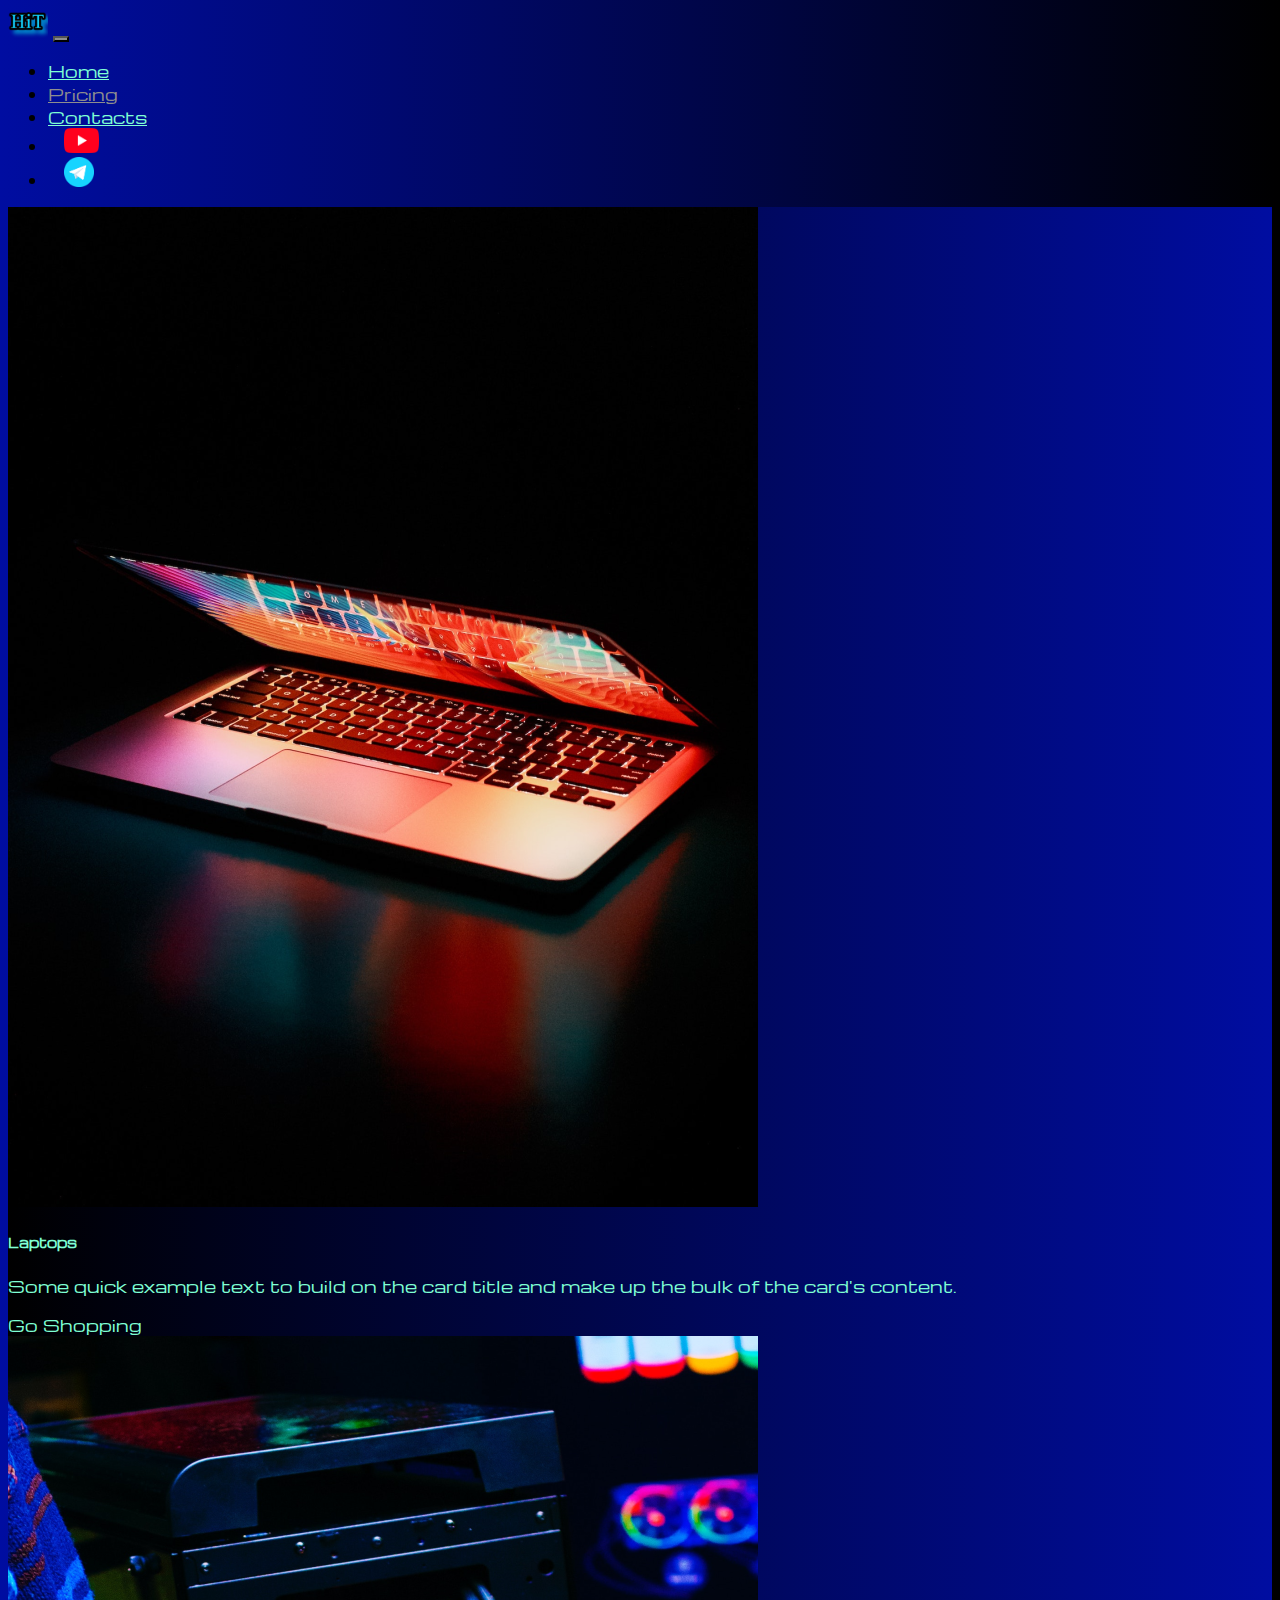
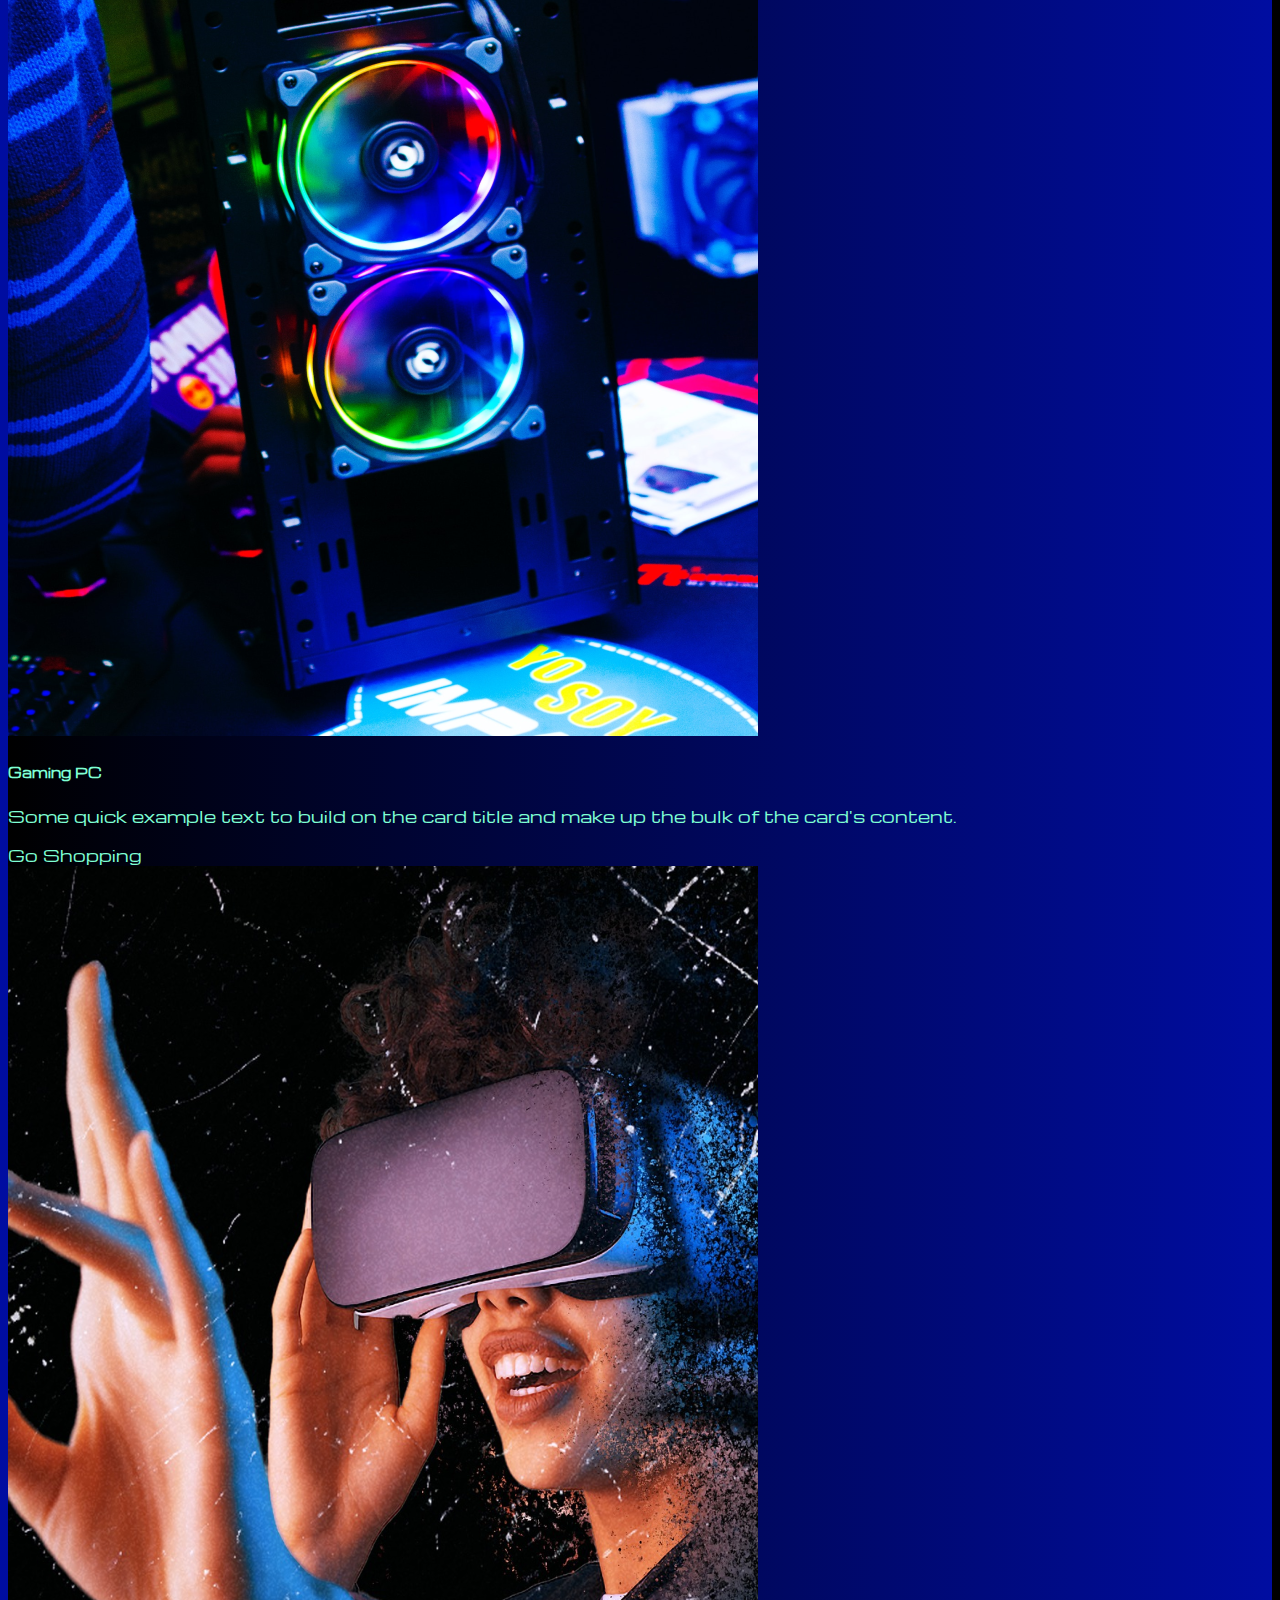
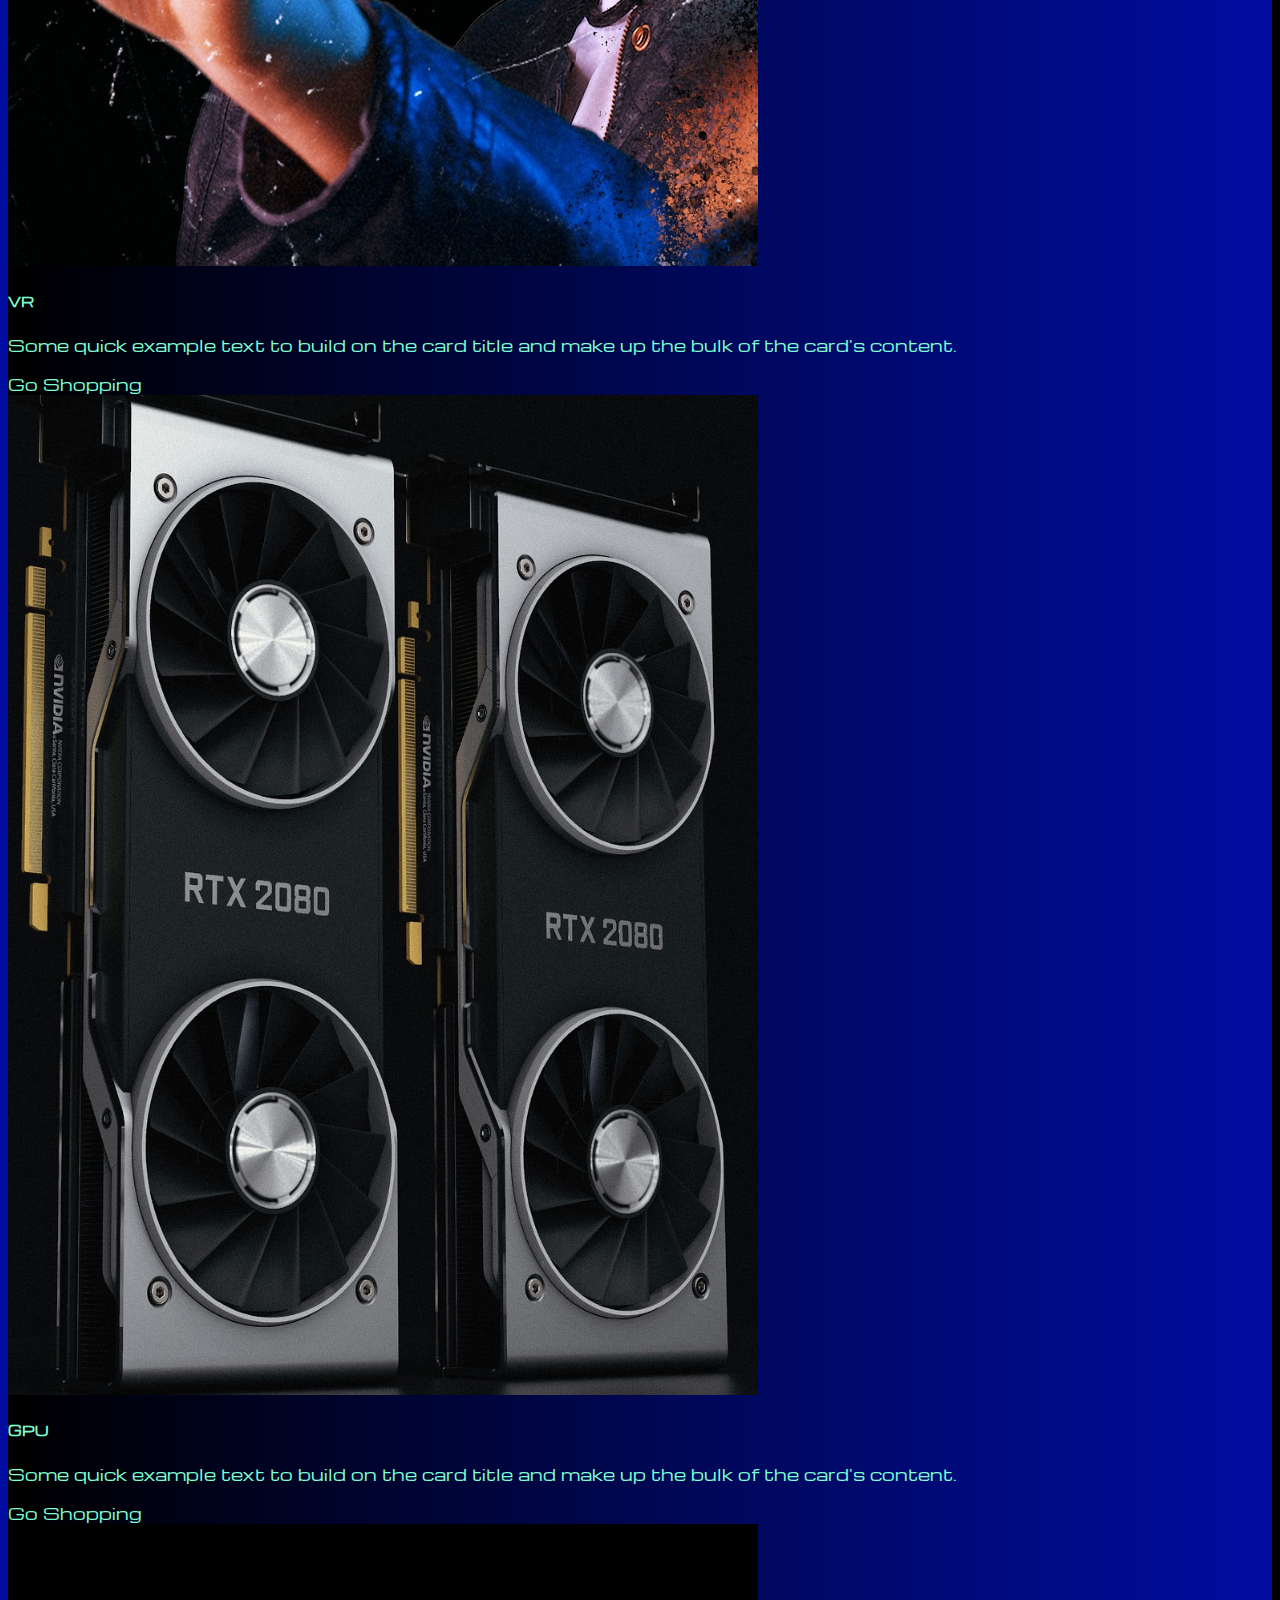
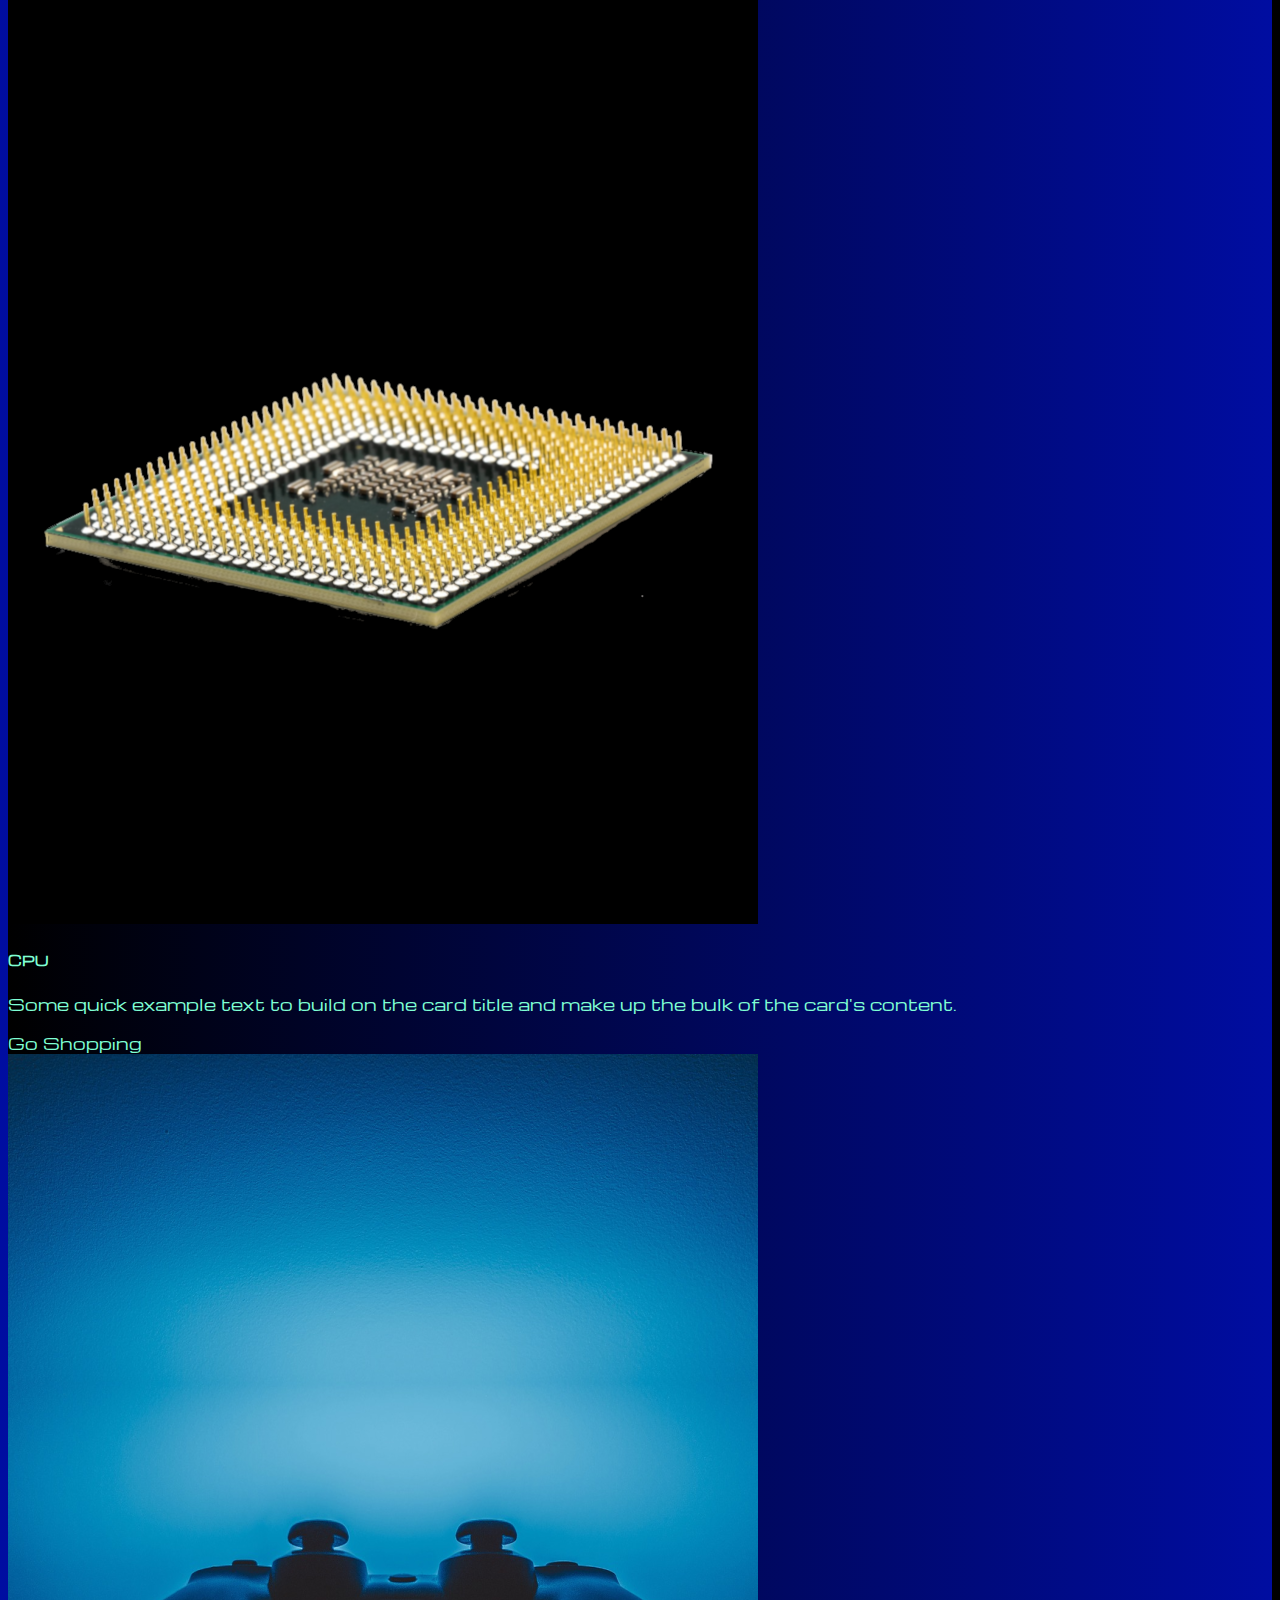
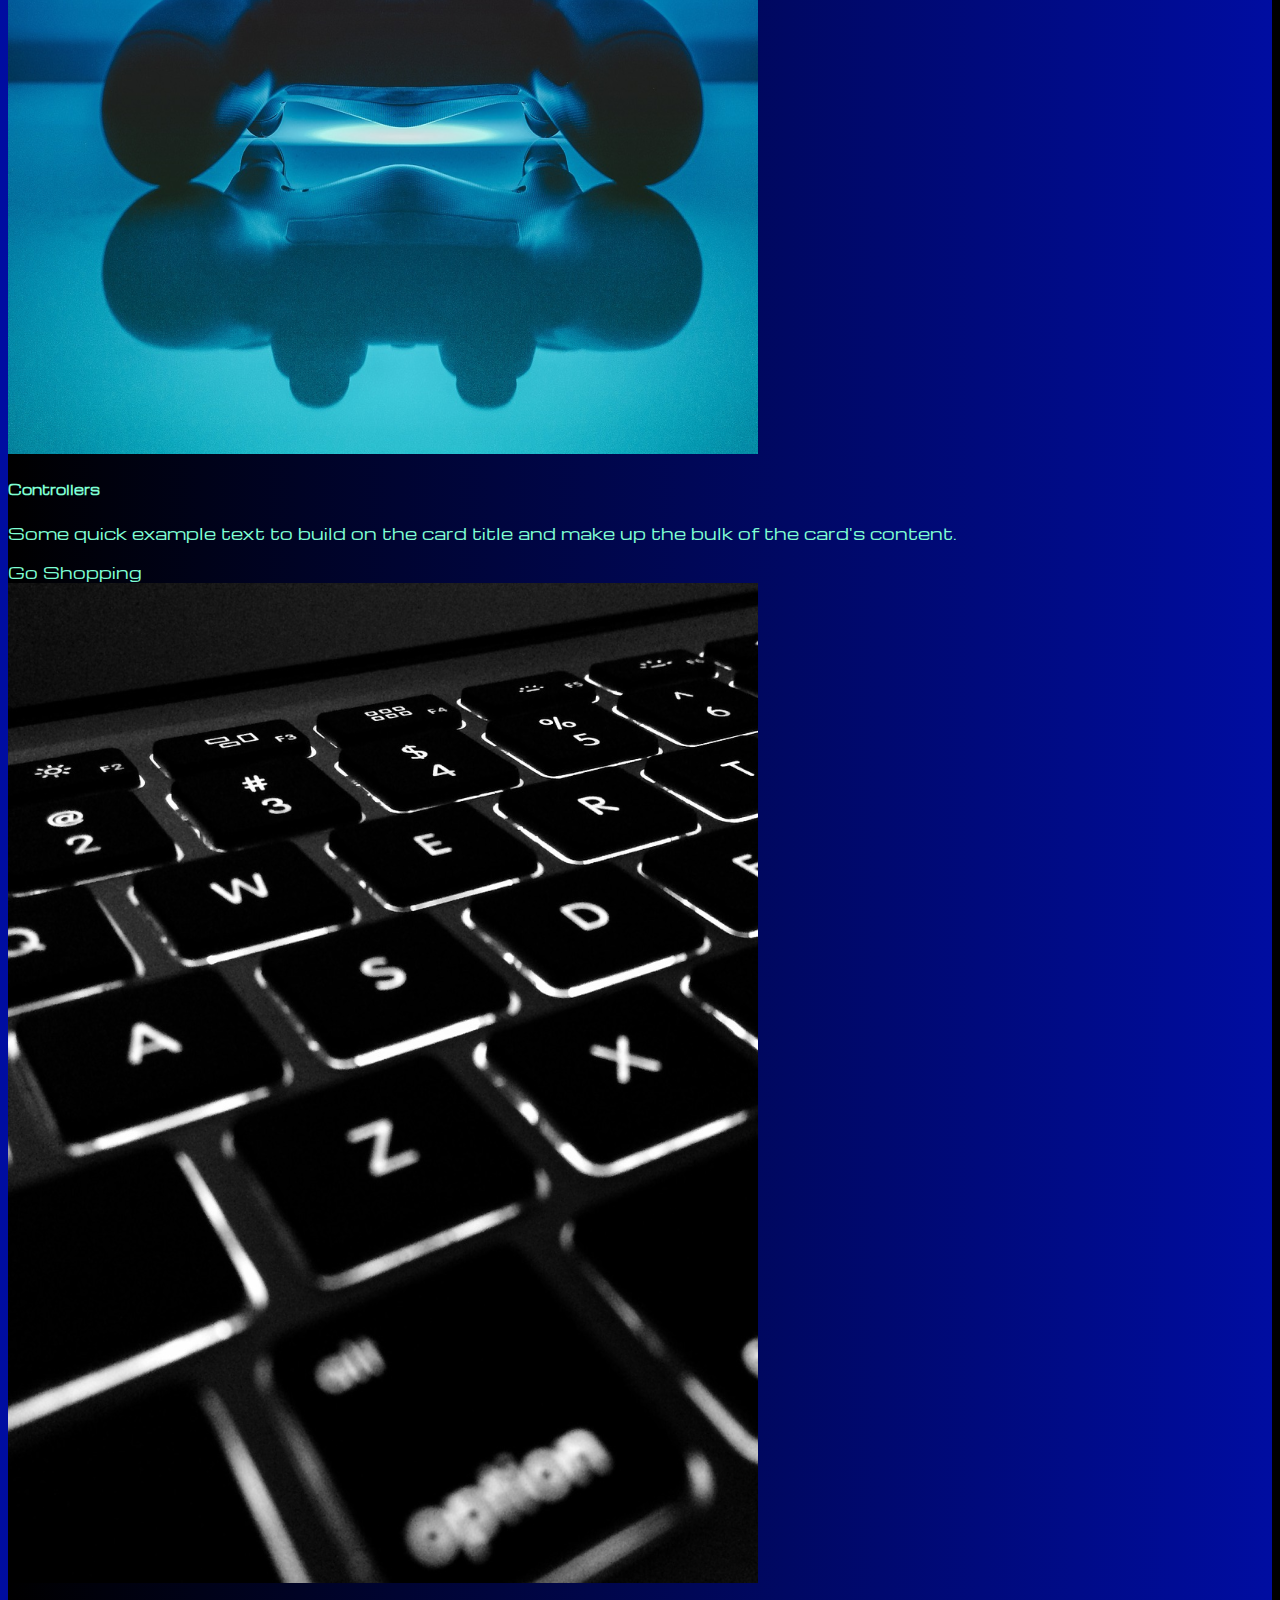
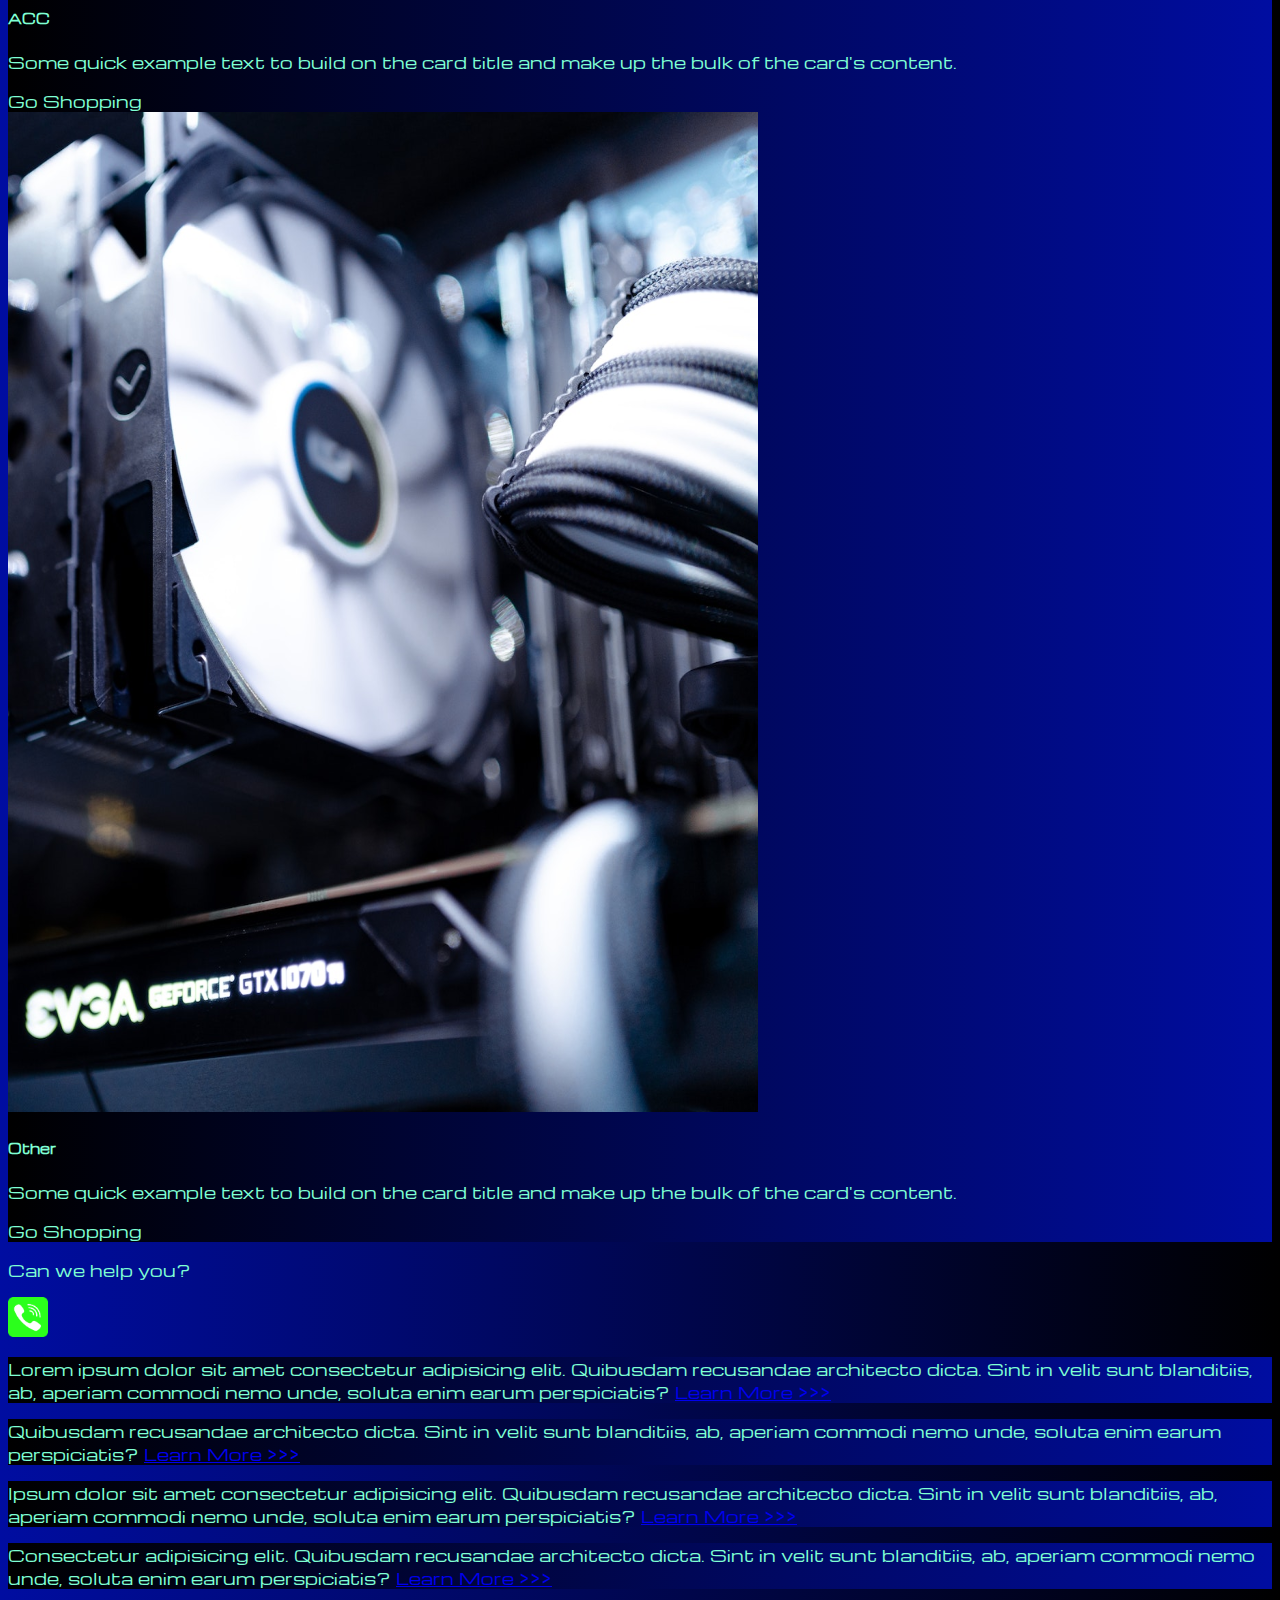
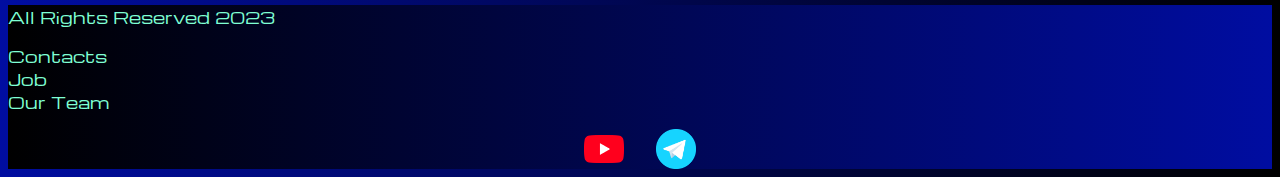
<file: source/pricing.html>
<!DOCTYPE html>
<html lang="en">

<head>
    <meta charset="UTF-8">
    <meta name="viewport" content="width=device-width, initial-scale=1.0">
    <link href="https://cdn.jsdelivr.net/npm/bootstrap@5.3.1/dist/css/bootstrap.min.css" rel="stylesheet"
        integrity="sha384-4bw+/aepP/YC94hEpVNVgiZdgIC5+VKNBQNGCHeKRQN+PtmoHDEXuppvnDJzQIu9" crossorigin="anonymous">
    <link rel="stylesheet" href="styles/mycss.css">
    <title>HiT</title>
</head>

<body>

    <header>
        <nav class="navbar navbar-expand-lg bg-dark">
            <div class="container-fluid">
                <a class="navbar-brand" href="/"><img src="images/logo.png" alt="Logo"></a>
                <button class="navbar-toggler" type="button" data-bs-toggle="collapse" data-bs-target="#navbarNav"
                    aria-controls="navbarNav" aria-expanded="false" aria-label="Toggle navigation">
                    <span class="navbar-toggler-icon"></span>
                </button>
                <div class="collapse navbar-collapse" id="navbarNav">
                    <ul class="navbar-nav">
                        <li class="nav-item">
                            <a class="nav-link" aria-current="page" href="/">Home</a>
                        </li>
                        <li class="nav-item">
                            <a class="nav-link active" href="pricing.html">Pricing</a>
                        </li>
                        <li class="nav-item">
                            <a class="nav-link" href="pricing.html">Contacts</a>
                        </li>
                        <li class="nav-item">
                            <a class="nav-link" href="pricing.html">
                                <img style="width: 35px; margin-inline: 1em;" src="images/yt.png" alt="...">
                            </a>
                        </li>
                        <li class="nav-item">
                            <a class="nav-link" href="pricing.html">
                                <img style="width: 30px; margin-inline: 1em;" src="images/tg.png" alt="...">
                            </a>
                        </li>
                    </ul>
                </div>
            </div>
        </nav>
    </header>

    <section>

        <div class="container-fluid mt-4">

            <div class="row">

                <div class="col-lg-1">

                </div>

                <div class="col-lg-8 col-md-12">

                    <div class="row">

                        <div class="col-lg-4 col-md-6 mt-4">
                            <div class="card">
                                <a href="#"><img src="images/laptop.png" class="card-img-top" alt="Laptop"></a>
                                <div class="card-body">
                                    <h5 class="card-title"><a href="#">Laptops</a></h5>
                                    <p class="card-text"><a href="#">
                                            Some quick example text to build on the card title and make up
                                            the bulk
                                            of the card's content.
                                        </a></p>
                                    <a href="#" class="btn btn-primary">Go Shopping</a>
                                </div>
                            </div>
                        </div>
                        <div class="col-lg-4 col-md-6 mt-4">
                            <div class="card">
                                <img src="images/gaming pc.png" class="card-img-top" alt="Gaming PC">
                                <div class="card-body">
                                    <h5 class="card-title">Gaming PC</h5>
                                    <p class="card-text">Some quick example text to build on the card title and make
                                        up
                                        the bulk
                                        of the card's content.</p>
                                    <a href="#" class="btn btn-primary">Go Shopping</a>
                                </div>
                            </div>
                        </div>
                        <div class="col-lg-4 col-md-6 mt-4">
                            <div class="card">
                                <img src="images/vr.png" class="card-img-top" alt="VR">
                                <div class="card-body">
                                    <h5 class="card-title">VR</h5>
                                    <p class="card-text">Some quick example text to build on the card title and make
                                        up
                                        the bulk
                                        of the card's content.</p>
                                    <a href="#" class="btn btn-primary">Go Shopping</a>
                                </div>
                            </div>
                        </div>
                        <div class="col-lg-4 col-md-6 mt-4">
                            <div class="card">
                                <img src="images/gpu.png" class="card-img-top" alt="GPU">
                                <div class="card-body">
                                    <h5 class="card-title">GPU</h5>
                                    <p class="card-text">Some quick example text to build on the card title and make
                                        up
                                        the bulk
                                        of the card's content.</p>
                                    <a href="#" class="btn btn-primary">Go Shopping</a>
                                </div>
                            </div>
                        </div>
                        <div class="col-lg-4 col-md-6 mt-4">
                            <div class="card">
                                <img src="images/cpu.png" class="card-img-top" alt="CPU">
                                <div class="card-body">
                                    <h5 class="card-title">CPU</h5>
                                    <p class="card-text">Some quick example text to build on the card title and make
                                        up
                                        the bulk
                                        of the card's content.</p>
                                    <a href="#" class="btn btn-primary">Go Shopping</a>
                                </div>
                            </div>
                        </div>
                        <div class="col-lg-4 col-md-6 mt-4">
                            <div class="card">
                                <img src="images/controller.png" class="card-img-top" alt="Controllers">
                                <div class="card-body">
                                    <h5 class="card-title">Controllers</h5>
                                    <p class="card-text">Some quick example text to build on the card title and make
                                        up
                                        the bulk
                                        of the card's content.</p>
                                    <a href="#" class="btn btn-primary">Go Shopping</a>
                                </div>
                            </div>
                        </div>
                        <div class="col-lg-4 col-md-6 mt-4">
                            <div class="card">
                                <img src="images/acc.png" class="card-img-top" alt="ACC">
                                <div class="card-body">
                                    <h5 class="card-title">ACC</h5>
                                    <p class="card-text">Some quick example text to build on the card title and make
                                        up
                                        the bulk
                                        of the card's content.</p>
                                    <a href="#" class="btn btn-primary">Go Shopping</a>
                                </div>
                            </div>
                        </div>
                        <div class="col-lg-4 col-md-6 mt-4">
                            <div class="card">
                                <img src="images/other.png" class="card-img-top" alt="Other">
                                <div class="card-body">
                                    <h5 class="card-title">Other</h5>
                                    <p class="card-text">Some quick example text to build on the card title and make
                                        up
                                        the bulk
                                        of the card's content.</p>
                                    <a href="#" class="btn btn-primary">Go Shopping</a>
                                </div>
                            </div>
                        </div>

                    </div>

                    <div class="col-lg-12 col-md-12 text-center mt-4">
                        <p>Can we help you?</p>
                    </div>

                    <div class="col-lg-12 col-md-12 text-center">
                        <img class="call-anim" style="width: 40px;" src="images/phone.png" alt="...">
                    </div>

                </div>

                <div class="col-lg-3 col-md-12">

                    <div class="row px-2">

                        <div class="col-lg-12 sidebar">
                            <p>Lorem ipsum dolor sit amet consectetur adipisicing elit. Quibusdam recusandae architecto
                                dicta. Sint in velit sunt blanditiis, ab, aperiam commodi nemo unde, soluta enim earum
                                perspiciatis? <a href="#">Learn More >>></a> </p>
                        </div>

                        <div class="col-lg-12 sidebar">
                            <p> Quibusdam recusandae architecto dicta. Sint in velit sunt blanditiis, ab, aperiam
                                commodi nemo unde, soluta enim earum perspiciatis? <a href="#">Learn More >>></a> </p>
                        </div>

                        <div class="col-lg-12 sidebar">
                            <p>Ipsum dolor sit amet consectetur adipisicing elit. Quibusdam recusandae architecto dicta.
                                Sint in velit sunt blanditiis, ab, aperiam commodi nemo unde, soluta enim earum
                                perspiciatis? <a href="#">Learn More >>></a> </p>
                        </div>

                        <div class="col-lg-12 sidebar">
                            <p>Consectetur adipisicing elit. Quibusdam recusandae architecto dicta. Sint in velit sunt
                                blanditiis, ab, aperiam commodi nemo unde, soluta enim earum perspiciatis? <a
                                    href="#">Learn More >>></a> </p>
                        </div>

                    </div>

                </div>

            </div>



        </div>




        </div>

    </section>

    <footer class="mt-4">

        <div class="container-fluid">

            <div class="row">
                <div class="col-lg-4 col-md-12 footer-text text-center">
                    <p>All Rights Reserved 2023</p>
                </div>
                <div class="col-lg-4 col-md-12 footer-text text-center">
                    <p>Contacts<br>Job</br>Our Team</p>
                </div>
                <div class="col-lg-4 col-md-12 media-links">
                    <img style="width: 40px; margin-inline: 1em;" src="images/yt.png" alt="...">
                    <img style="width: 40px; margin-inline: 1em;" src="images/tg.png" alt="...">
                </div>
            </div>

        </div>

    </footer>

    <script src="https://cdn.jsdelivr.net/npm/bootstrap@5.3.1/dist/js/bootstrap.bundle.min.js"
        integrity="sha384-HwwvtgBNo3bZJJLYd8oVXjrBZt8cqVSpeBNS5n7C8IVInixGAoxmnlMuBnhbgrkm"
        crossorigin="anonymous"></script>
</body>

</html>
</file>
<file: source/styles/mycss.css>
@import url(https://fonts.googleapis.com/css?family=Michroma&display=swap);

body {
   font-family: Michroma, serif;
   background: linear-gradient(90deg, #000da1 0%, #000000 100%);
}

p {
color: aquamarine;
}

.nav-link {
   color: aquamarine;
}

.navbar-nav .nav-link.active {
   color: rgb(142, 142, 142);
}

.navbar-brand img {
   width: 40px;
}

.navbar-toggler {
   background-color: rgb(142, 142, 142);
}

.sidebar {
   color: aquamarine;
   background: linear-gradient(270deg, #000da1 0%, #000000 100%);
}

.card {
   background: linear-gradient(270deg, #000da1 0%, #000000 100%);
   color: aquamarine;
}

.card a {
text-decoration: none;
color: aquamarine;
}

.slide-text,
.footer-text {
   color: aquamarine;
   margin: auto auto;
}

footer,
.btn-outline-primary {
   background: linear-gradient(270deg, #000da1 0%, #000000 100%);

}

.media-links {
display: flex;
justify-content: center;
align-items: center;
}

.call-anim {
   animation: myAnim 2s ease 0s infinite normal forwards;
}

@keyframes myAnim {
	0%,
	100% {
		transform: translateX(0%);
		transform-origin: 50% 50%;
	}

	15% {
		transform: translateX(-30px) rotate(-6deg);
	}

	30% {
		transform: translateX(15px) rotate(6deg);
	}

	45% {
		transform: translateX(-15px) rotate(-3.6deg);
	}

	60% {
		transform: translateX(9px) rotate(2.4deg);
	}

	75% {
		transform: translateX(-6px) rotate(-1.2deg);
	}
}

@media (max-width: 755px) {
.carousel-indicators {
   display: none;
}


}
</file>
